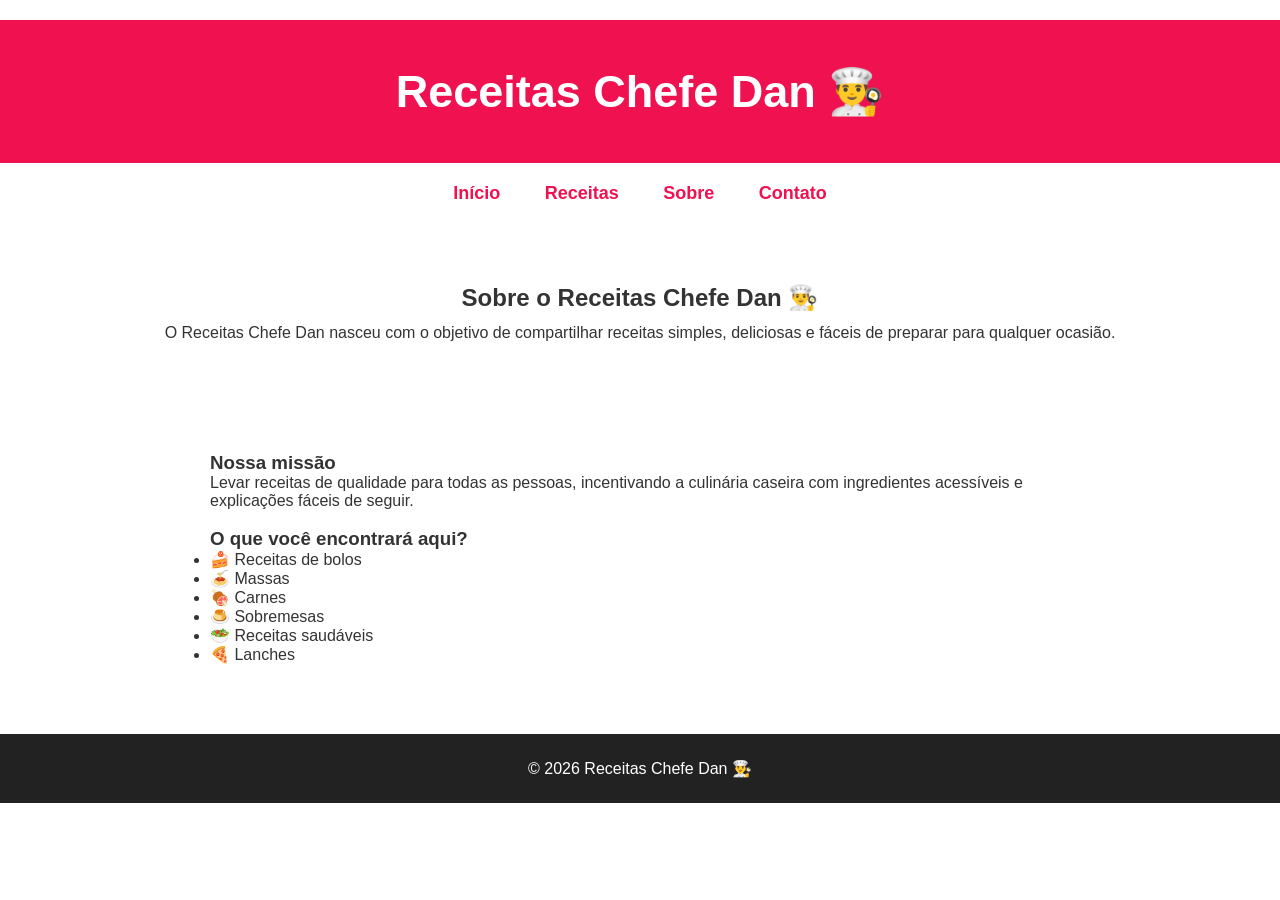
<file: sobre.html>
<!DOCTYPE html>
<html lang="pt-BR">

<head>

<meta charset="UTF-8">
<meta name="viewport" content="width=device-width, initial-scale=1.0">

<title>Sobre | Receitas Chefe Dan 👨‍🍳</title>

<link rel="stylesheet" href="style.css">
<link rel="stylesheet" href="responsive.css">

</head>

<body>

<header>

<h1>Receitas Chefe Dan 👨‍🍳</h1>

<nav>

<a href="index.html">Início</a>
<a href="receitas.html">Receitas</a>
<a href="sobre.html">Sobre</a>
<a href="contato.html">Contato</a>

</nav>

</header>

<section class="banner">

<h2>Sobre o Receitas Chefe Dan 👨‍🍳</h2>

<p>
O Receitas Chefe Dan nasceu com o objetivo de compartilhar receitas simples,
deliciosas e fáceis de preparar para qualquer ocasião.
</p>

</section>

<section class="receita">

<h3>Nossa missão</h3>

<p>
Levar receitas de qualidade para todas as pessoas, incentivando a culinária
caseira com ingredientes acessíveis e explicações fáceis de seguir.
</p>

<br>

<h3>O que você encontrará aqui?</h3>

<ul>

<li>🍰 Receitas de bolos</li>

<li>🍝 Massas</li>

<li>🍖 Carnes</li>

<li>🍮 Sobremesas</li>

<li>🥗 Receitas saudáveis</li>

<li>🍕 Lanches</li>

</ul>

</section>

<footer>

<p>© 2026 Receitas Chefe Dan 👨‍🍳</p>

</footer>

</body>

</html>
</file>
<file: style.css>
@font-face {
    font-family: "SweetBread";
    src: url("fontes/SweetBread.otf") format("opentype");
}
*{
    margin:0;
    padding:0;
    box-sizing:border-box;
    font-family:Arial, Helvetica, sans-serif;
}

body{
    background:#ffffff;
    color:#333;
}


/* CABEÇALHO */

header{
    background:#ffffff;
    text-align:center;
    padding:20px 0;
}


h1{
    background:#f01150;
    color:#ffffff;
    width:100%;
    padding:45px 10px;
    font-size:45px;
    font-weight:bold;
}


/* MENU */

nav{
    padding:20px;
}


nav a{
    color:#f01150;
    text-decoration:none;
    margin:0 20px;
    font-size:18px;
    font-weight:bold;
    transition:.3s;
}


nav a:hover{
    color:#b8326d;
}



/* ===== BANNER ===== */

.hero{
    position:relative;
    width:100%;
    height:550px;
    overflow:hidden;
}

.hero img{
    width:100%;
    height:100%;
    object-fit:cover;
}

/* Camada escura sobre a imagem */
.hero::before{
    content:"";
    position:absolute;
    top:0;
    left:0;
    width:100%;
    height:100%;
    background:rgba(0,0,0,0.35);
    z-index:1;
}

/* Texto do banner */
.hero-texto{
    position:absolute;
    top:50%;
    left:50%;
    transform:translate(-50%,-50%);
    z-index:2;

    background:rgba(255,255,255,0.15);
    backdrop-filter:blur(12px);
    -webkit-backdrop-filter:blur(12px);

    border:1px solid rgba(255,255,255,0.25);

    border-radius:25px;

    padding:40px 60px;

    text-align:center;

    box-shadow:0 8px 30px rgba(0,0,0,.35);
}

.hero-texto h2{
    color:#ffffff;
    font-size:56px;
    margin-bottom:15px;
    text-shadow:2px 2px 8px rgba(0,0,0,.6);
}

.hero-texto p{
    color:#ffffff;
    font-size:22px;
    margin-bottom:30px;
    text-shadow:2px 2px 8px rgba(0,0,0,.6);
}
.banner {
    padding: 40px 20px;
    text-align: center;
}

.banner h2 {
    margin-bottom: 12px;
}

.banner p {
    margin: 0;
}
.banner {
    padding: 40px 20px;
    text-align: center;
}

.titulo-receita {
   font-family: "SweetBread", serif;
    font-size: 90px;
    margin-bottom: 24px;
}

.subtitulo-receita {
    font-size: 20px;
    margin: 0;
}
.botao{
    display:inline-block;

    background:#f01150;

    color:white;

    text-decoration:none;

    padding:16px 36px;

    border-radius:50px;

    font-size:18px;

    font-weight:bold;

    transition:.3s;
}

.botao:hover{

    background:#c63c79;

    transform:scale(1.08);

    box-shadow:0 8px 20px rgba(217,71,134,.5);

}

/* PESQUISA */

.pesquisa{
    text-align:center;
    padding:60px 20px;
}


.pesquisa h2{
    margin-bottom:25px;
}


.pesquisa input{
    width:60%;
    padding:15px;
    border:2px solid #f01150;
    border-radius:30px;
    font-size:16px;
}



/* CATEGORIAS */

.categorias{
    text-align:center;
    padding:50px 20px;
}


.lista-categorias{
    display:flex;
    justify-content:center;
    gap:20px;
    flex-wrap:wrap;
    margin-top:30px;
}


.lista-categorias div{
    background:#f01150;
    color:white;
    padding:20px 30px;
    border-radius:20px;
    font-size:18px;
    cursor:pointer;
    transition:.3s;
}


.lista-categorias div:hover{
    transform:translateY(-5px);
}



/* RECEITAS */

.destaques{
    text-align:center;
    padding:60px 20px;
}


.cards{
    display:flex;
    justify-content:center;
    gap:30px;
    flex-wrap:wrap;
    margin-top:40px;
}


.card{
    width:300px;
    background:white;
    border-radius:20px;
    overflow:hidden;
    box-shadow:0 5px 20px rgba(0,0,0,.15);
    transition:.3s;
}


.card:hover{
    transform:translateY(-10px);
}


.card img{
    width:100%;
    height:220px;
    object-fit:cover;
}


.card h3{
    margin:20px 0 10px;
}


.card p{
    padding:0 20px;
}


.card a{
    display:inline-block;
    margin:20px;
    background:#f01150;
    color:white;
    padding:12px 25px;
    border-radius:20px;
    text-decoration:none;
}



/* RODAPÉ */

footer{
    background:#222;
    color:white;
    text-align:center;
    padding:25px;
    margin-top:50px;
}
/* ===== CARROSSEL ===== */

.receita{
    max-width:900px;
    margin:50px auto;
    padding:20px;
}

.carrossel{
    position:relative;
    width:100%;
    margin-bottom:20px;
}

.imagemPrincipal{
    width:100%;
    height:500px;
    object-fit:cover;
    border-radius:15px;
    box-shadow:0 5px 15px rgba(0,0,0,.2);
}

.seta{
    position:absolute;
    top:50%;
    transform:translateY(-50%);
    width:50px;
    height:50px;
    border:none;
    border-radius:50%;
    background:rgba(0,0,0,.5);
    color:white;
    font-size:25px;
    cursor:pointer;
}

.esquerda{
    left:15px;
}

.direita{
    right:15px;
}

.seta:hover{
    background:#f01150;
}

.miniaturas{
    display:flex;
    justify-content:center;
    gap:10px;
    flex-wrap:wrap;
    margin-bottom:30px;
}

.thumb{
    width:100px;
    height:70px;
    object-fit:cover;
    border-radius:8px;
    cursor:pointer;
    opacity:.6;
    transition:.3s;
}

.thumb:hover{
    opacity:1;
}

.thumb.ativa{
    opacity:1;
    border:3px solid #f01150;
}
form{
    max-width:700px;
    margin:auto;
}

form input,
form textarea{
    width:100%;
    padding:15px;
    border:2px solid #f01150;
    border-radius:10px;
    font-size:16px;
}

form button{
    background:#f01150;
    color:white;
    padding:15px 30px;
    border:none;
    border-radius:10px;
    cursor:pointer;
    font-size:16px;
}

form button:hover{
    background:#b8326d;
}
</file>
<file: responsive.css>

</file>
